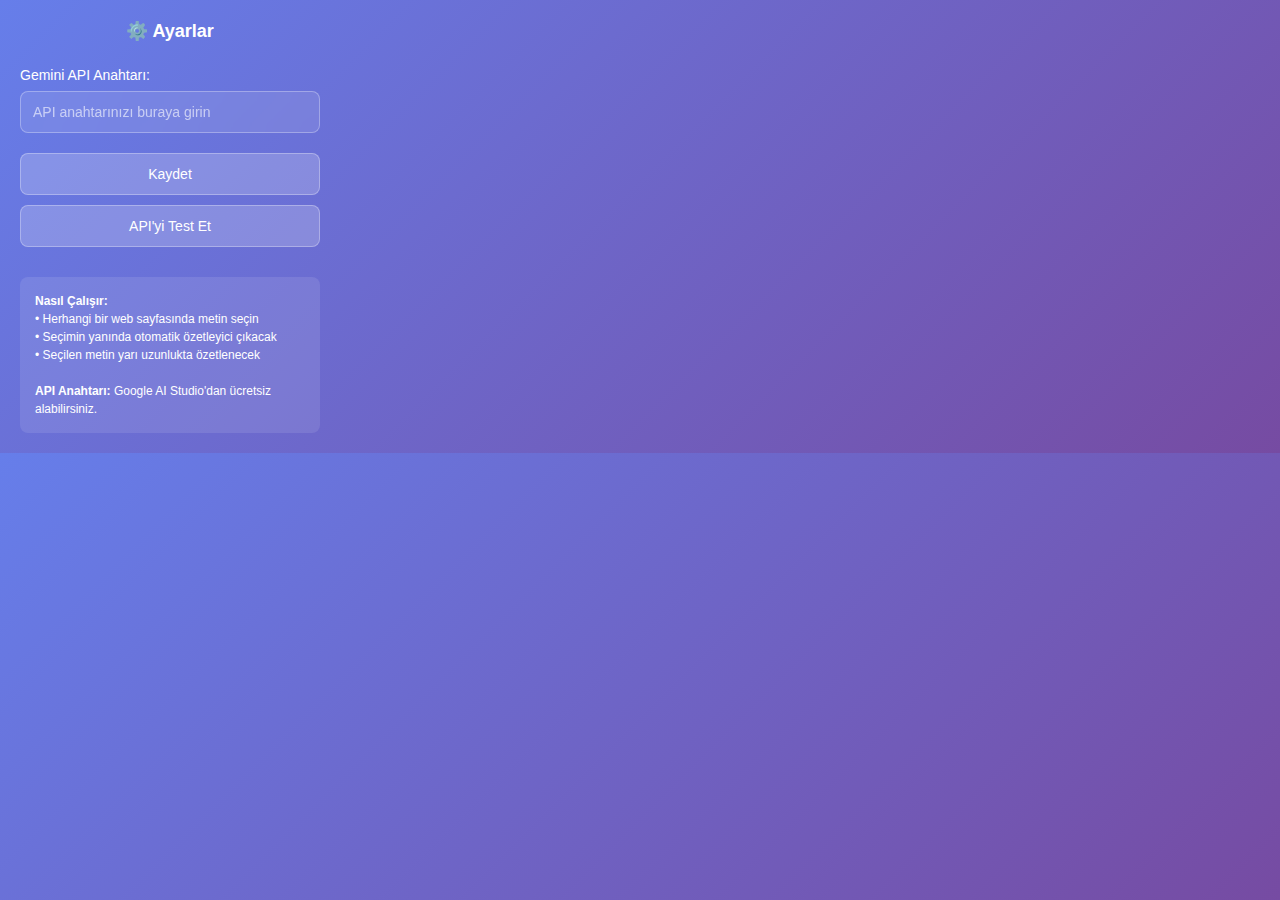
<file: index.html>
<!DOCTYPE html>
<html lang="tr">
<head>
    <meta charset="UTF-8">
    <meta name="viewport" content="width=device-width, initial-scale=1.0">
    <title>Metin Özetleyici - Ayarlar</title>
    <style>
        body {
            width: 300px;
            padding: 20px;
            font-family: 'Segoe UI', Tahoma, Geneva, Verdana, sans-serif;
            margin: 0;
            background: linear-gradient(135deg, #667eea 0%, #764ba2 100%);
            color: white;
        }
        
        .header {
            text-align: center;
            margin-bottom: 25px;
        }
        
        .header h2 {
            margin: 0;
            font-size: 18px;
            font-weight: 600;
        }
        
        .form-group {
            margin-bottom: 20px;
        }
        
        label {
            display: block;
            margin-bottom: 8px;
            font-size: 14px;
            font-weight: 500;
        }
        
        input[type="text"] {
            width: 100%;
            padding: 12px;
            border: 1px solid rgba(255, 255, 255, 0.3);
            border-radius: 8px;
            background: rgba(255, 255, 255, 0.1);
            color: white;
            font-size: 14px;
            backdrop-filter: blur(10px);
            box-sizing: border-box;
        }
        
        input[type="text"]:focus {
            outline: none;
            border-color: rgba(255, 255, 255, 0.6);
            background: rgba(255, 255, 255, 0.15);
        }
        
        input::placeholder {
            color: rgba(255, 255, 255, 0.6);
        }
        
        button {
            width: 100%;
            background: rgba(255, 255, 255, 0.2);
            border: 1px solid rgba(255, 255, 255, 0.3);
            color: white;
            padding: 12px;
            border-radius: 8px;
            cursor: pointer;
            font-size: 14px;
            font-weight: 500;
            transition: all 0.2s ease;
            margin-bottom: 10px;
        }
        
        button:hover {
            background: rgba(255, 255, 255, 0.3);
            transform: translateY(-1px);
        }
        
        .status {
            text-align: center;
            padding: 10px;
            border-radius: 6px;
            font-size: 13px;
            margin-top: 15px;
        }
        
        .success {
            background: rgba(81, 207, 102, 0.2);
            color: #51cf66;
        }
        
        .error {
            background: rgba(255, 107, 107, 0.2);
            color: #ff6b6b;
        }
        
        .info {
            background: rgba(255, 255, 255, 0.1);
            padding: 15px;
            border-radius: 8px;
            font-size: 12px;
            line-height: 1.5;
            margin-top: 20px;
        }
    </style>
</head>
<body>
    <div class="header">
        <h2>⚙️ Ayarlar</h2>
    </div>
    
    <div class="form-group">
        <label for="apiKey">Gemini API Anahtarı:</label>
        <input type="text" id="apiKey" placeholder="API anahtarınızı buraya girin">
    </div>
    
    <button id="saveBtn">Kaydet</button>
    <button id="testBtn">API'yi Test Et</button>
    
    <div id="status" class="status" style="display: none;"></div>
    
    <div class="info">
        <strong>Nasıl Çalışır:</strong><br>
        • Herhangi bir web sayfasında metin seçin<br>
        • Seçimin yanında otomatik özetleyici çıkacak<br>
        • Seçilen metin yarı uzunlukta özetlenecek<br><br>
        <strong>API Anahtarı:</strong> Google AI Studio'dan ücretsiz alabilirsiniz.
    </div>

    <script src="popup.js"></script>
</body>
</html>
</file>
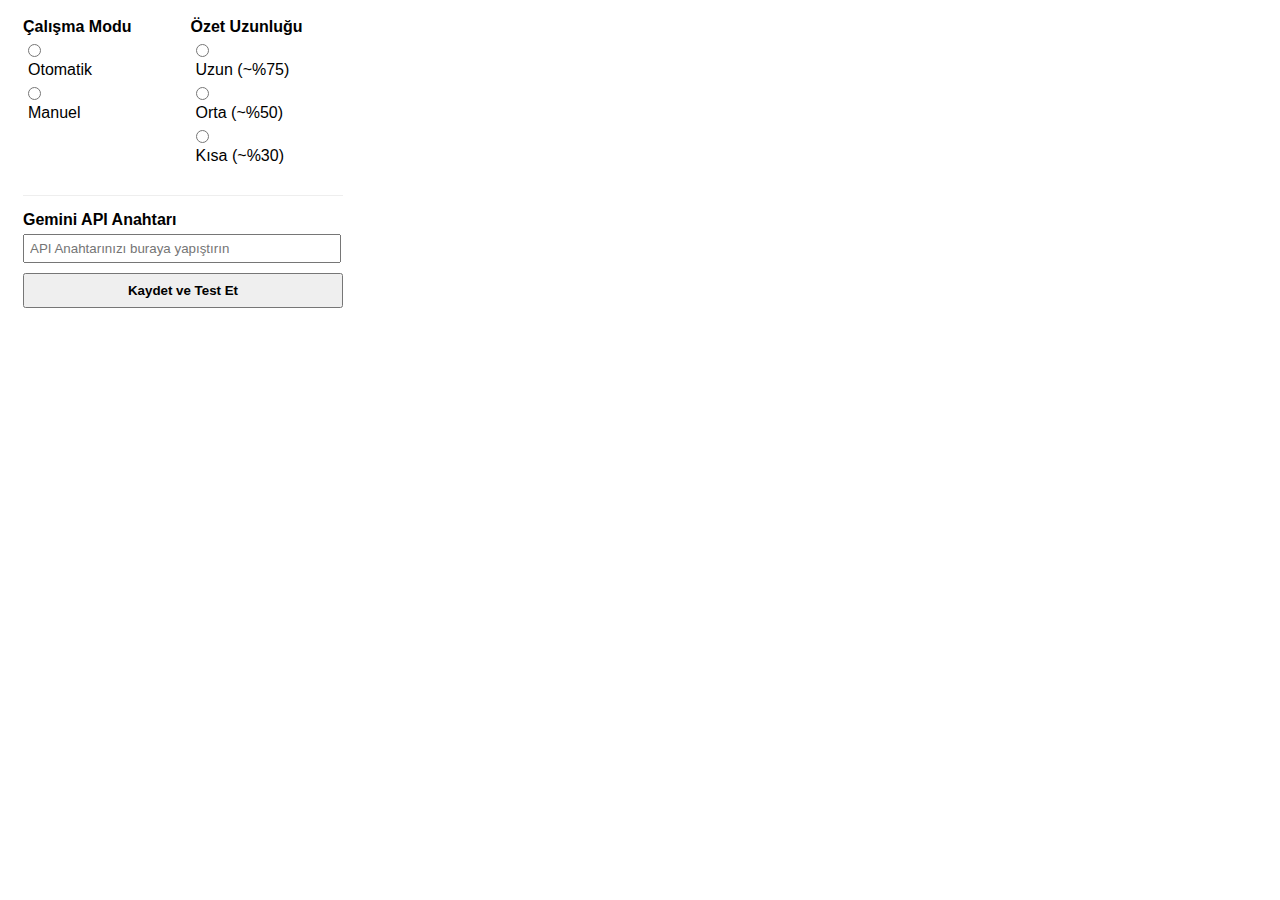
<file: popup.html>
<!DOCTYPE html>
<html>
<head>
  <title>Gistify Ayarları</title>
  <meta charset="UTF-8">
  <style>
    body { width: 320px; font-family: -apple-system, BlinkMacSystemFont, "Segoe UI", Roboto, Helvetica, Arial, sans-serif; padding: 10px 15px; }
    h4 { margin-top: 0; }
    hr { border: none; border-top: 1px solid #eee; margin: 15px 0; }
    .settings-grid { display: grid; grid-template-columns: 1fr 1fr; gap: 15px; }
    .setting-group { margin-bottom: 10px; }
    .setting-group label { display: block; margin-bottom: 5px; font-weight: bold; }
    input[type="password"] { width: 95%; margin-bottom: 10px; padding: 5px; }
    button { width: 100%; padding: 8px; font-weight: bold; cursor: pointer; }
    #statusMessage { margin-top: 10px; text-align: center; font-weight: bold; }
    .radio-group label { font-weight: normal; margin-left: 5px; }
    .success { color: #28a745; }
    .error { color: #dc3545; }
    .testing { color: #007bff; }
  </style>
</head>
<body>

  <div class="settings-grid">
    <div class="setting-group">
      <label>Çalışma Modu</label>
      <div class="radio-group">
        <input type="radio" id="autoMode" name="mode" value="automatic">
        <label for="autoMode">Otomatik</label>
      </div>
      <div class="radio-group">
        <input type="radio" id="manualMode" name="mode" value="manual">
        <label for="manualMode">Manuel</label>
      </div>
    </div>

    <div class="setting-group">
      <label>Özet Uzunluğu</label>
      <div class="radio-group">
        <input type="radio" id="len75" name="length" value="75">
        <label for="len75">Uzun (~%75)</label>
      </div>
      <div class="radio-group">
        <input type="radio" id="len50" name="length" value="50">
        <label for="len50">Orta (~%50)</label>
      </div>
      <div class="radio-group">
        <input type="radio" id="len30" name="length" value="30">
        <label for="len30">Kısa (~%30)</label>
      </div>
    </div>
  </div>

  <hr>

  <div class="setting-group">
    <label for="apiKeyInput">Gemini API Anahtarı</label>
    <input type="password" id="apiKeyInput" placeholder="API Anahtarınızı buraya yapıştırın">
    <button id="saveButton">Kaydet ve Test Et</button>
    <div id="statusMessage"></div>
  </div>

  <script src="popup.js"></script>
</body>
</html>
</file>
